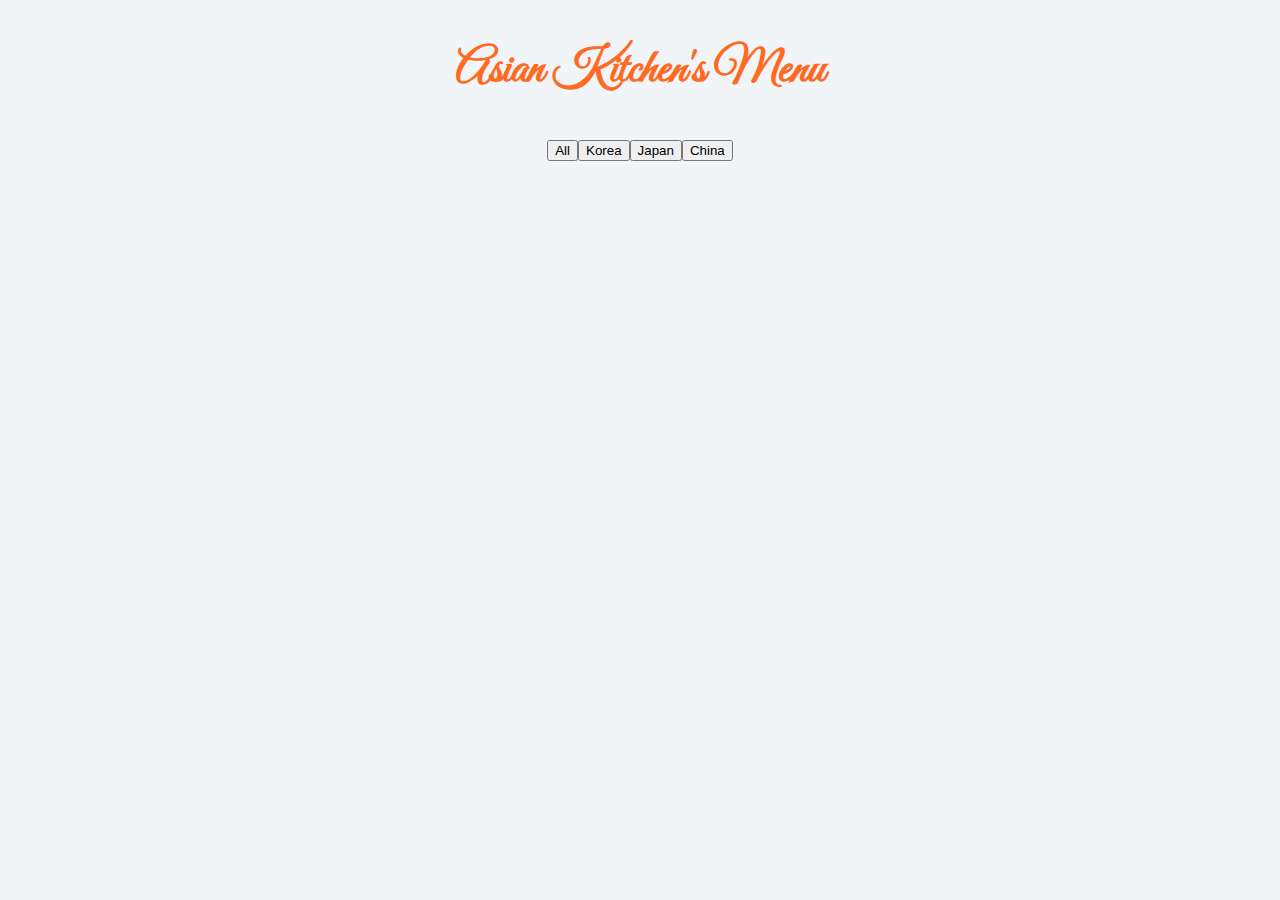
<file: JSodev/odev3_js(asia kitchen)/index.html>
<!DOCTYPE html>
<html lang="tr">
  <head>
    <meta charset="UTF-8" />
    <meta name="viewport" content="width=device-width, initial-scale=1.0" />
    <title>Asian Kitchen</title>
    <!-- Fonts -->
    <link
      href="https://fonts.googleapis.com/css2?family=Great+Vibes&family=Zilla+Slab&display=swap"
      rel="stylesheet"
    />
    <!-- Boostrap CDN -->
    <link
      href="https://cdn.jsdelivr.net/npm/bootstrap@5.0.0-beta1/dist/css/bootstrap.min.css"
      rel="stylesheet"
      integrity="sha384-giJF6kkoqNQ00vy+HMDP7azOuL0xtbfIcaT9wjKHr8RbDVddVHyTfAAsrekwKmP1"
      crossorigin="anonymous"
    />
    <!-- CSS -->
    <link rel="stylesheet" href="style.css" />
  </head>
  <body>
    <div class="container">
      <section class="menu">
        <!-- title -->
        <div class="title">
          <h2>Asian Kitchen's Menu</h2>
        </div>
        <!-- filter buttons-->
        <div class="btn-container"></div>
        <!-- menu items -->
        <div class="section-center row">
          <!-- single-item -->

          <!-- end of single item -->
        </div>
      </section>
    </div>

    <script src="kitchen.js">
    </script>
   
    
  </body>
</html>
</file>
<file: JSodev/odev3_js(asia kitchen)/style.css>
* {
    box-sizing: border-box;
  }
  
  body {
    margin: 0;
    padding: 0;
    background-color: #f1f5f8;
    font-family: "Zilla Slab", serif;
  }
  
  h2 {
    font-family: "Great Vibes", cursive;
    font-size: 3rem;
    text-align: center;
    color: #ff6a23;
  }
  .menu {
    margin-top: 20px;
  }
  
  .btn-container {
    display: flex;
    justify-content: center;
    align-items: center;
    margin: 40px 0;
  }
  .btn-item {
    margin-left: 15px;
  }
  
  .photo {
    width: 30%;
    height: 175px;
    object-fit: cover;
    border: 0.25rem solid black;
    border-radius: 10px;
  }
  .menu-items {
    display: flex;
    margin: 20px 0;
  }
  .menu-info {
    margin-left: 20px;
    width: 100%;
  }
  .menu-title {
    display: flex;
    justify-content: space-between;
    border-bottom: 1px solid black;
  }
  
  h4 {
    color: #e00a00;
  }
  
  .menu-text {
    padding-top: 20px;
  }
</file>
